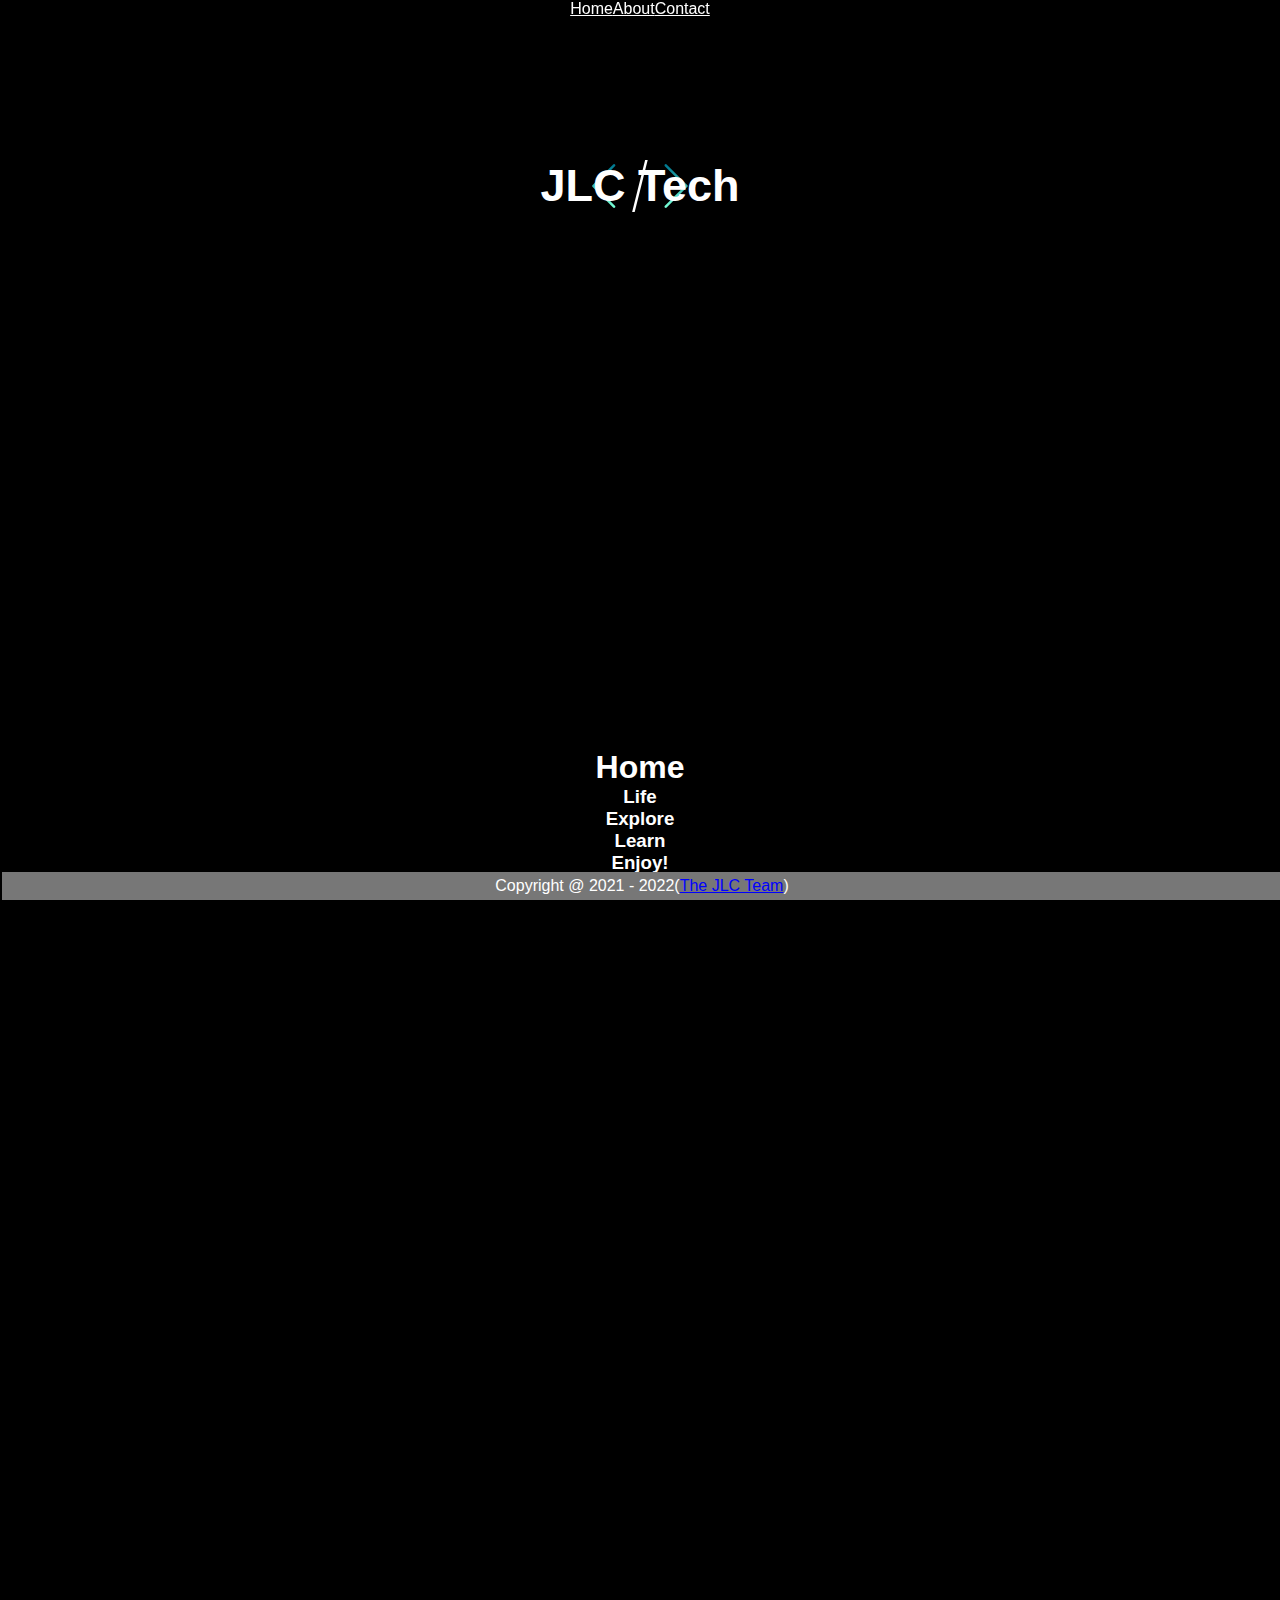
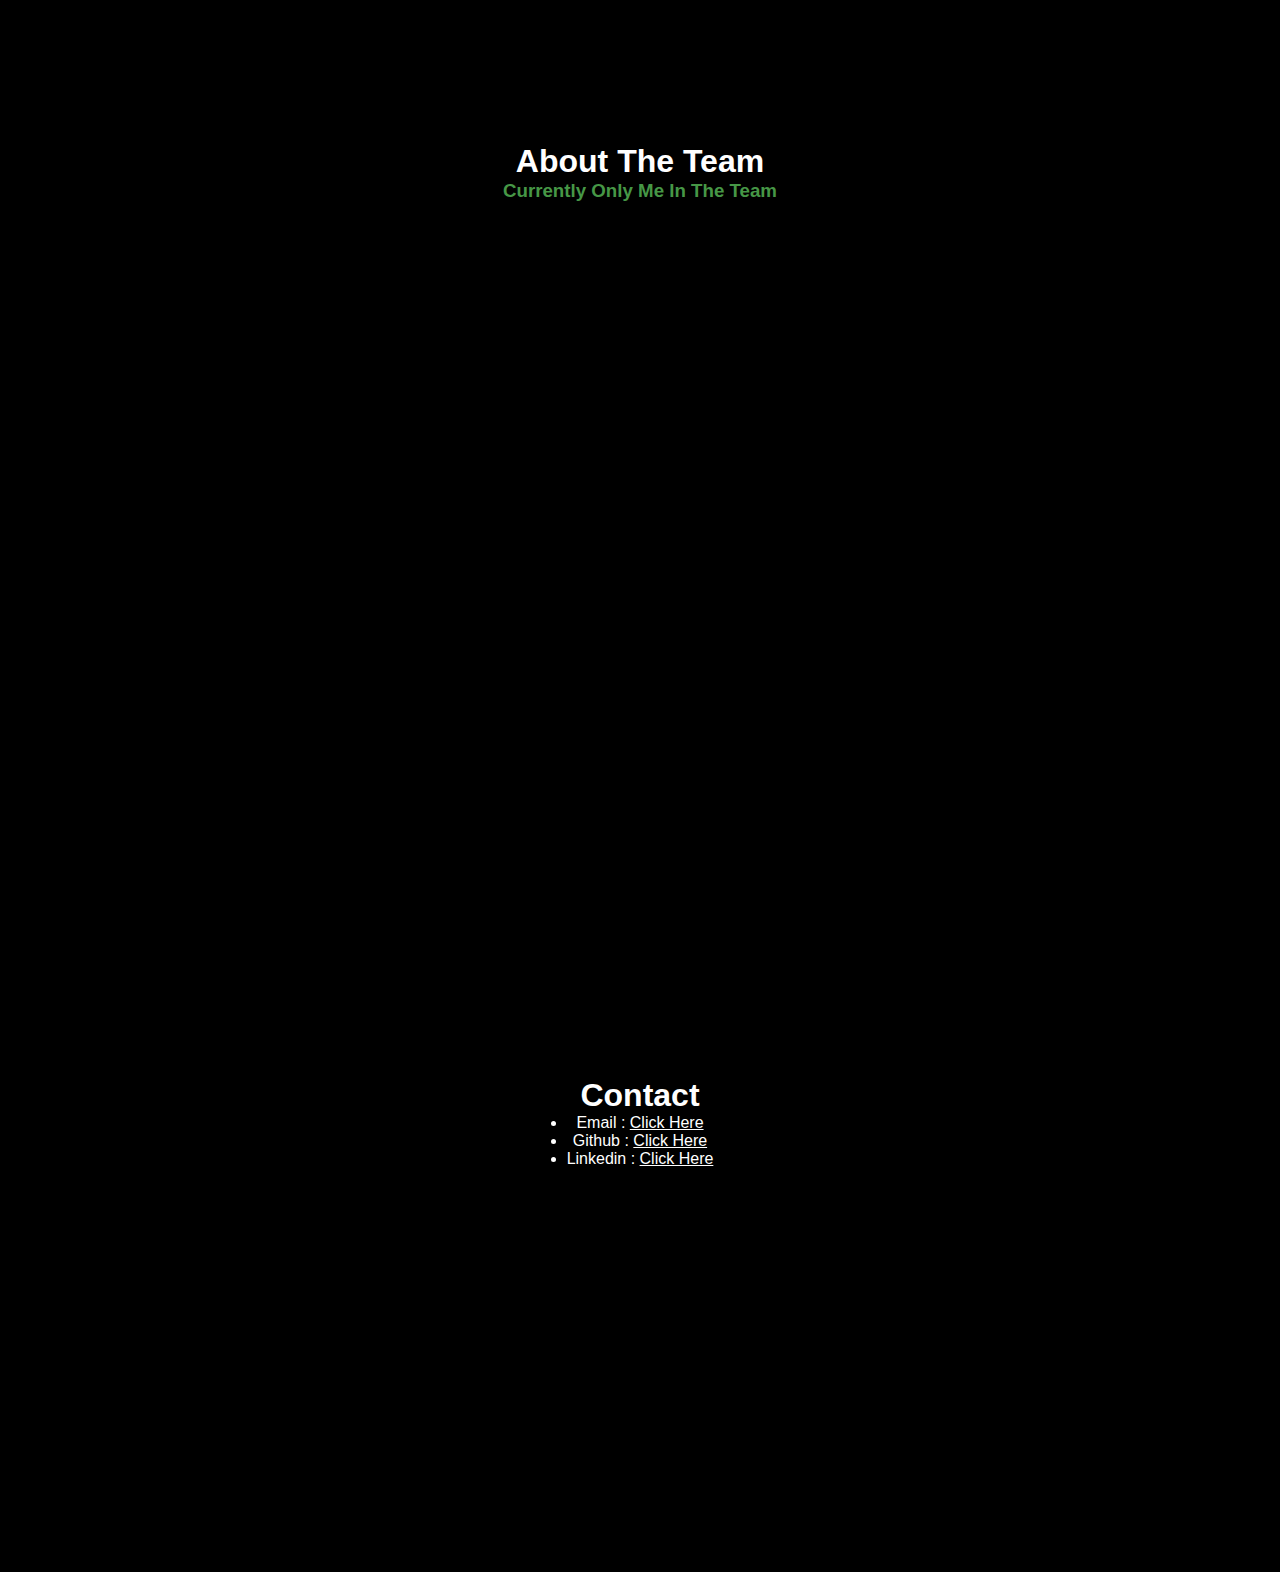
<file: main/index.html>
<!DOCTYPE html>
<meta charset="utf-8"> 
<meta name="viewport" content="width=device-width , initial scale=1.0">
<html lang="en">
  <head>
    <title>JLC Technologies</title>
    <link rel="stylesheet" type="text/css" href="css/styles.css">
  </head>
  <body> 
    
  <header>
    <div  class="header">
      <h2>JLC Tech</h2> 
    </div>
    
  </header>

  
    
      <menu class="menu">
        
        <span><a href="#home">Home</a></span>
        <!--<span><a href="#news">News</a></span>--> 
        <span><a href="#about">About</a></span>
        <span><a href="#contact">Contact</a></span>
      </menu>

      <div class="home-section"> 
        <div id="home" class="home-header">
          <h1>Home</h1>
        </div>
      <div class="home">
        <h3 >Life<br>Explore<br>Learn<br>Enjoy!<br></h3> 
        <h3><a href="../TPS/indexTPS.html #ElcEng"> Electronics </a>&
          <a href="../TPS/indexTPS.html #Softdev"> Software Engineering</a> & 
          <a href="../TPS/indexTPS.html #Progming"> Programming </a> </h3>

        <!--<div class="discord"> 
          <iframe src="https://discord.com/widget?id=1009805243518812271&theme=dark" width="350" height="500" allowtransparency="true" frameborder="0" sandbox="allow-popups allow-popups-to-escape-sandbox allow-same-origin allow-scripts"></iframe>
        </div>--> 

      </div>
      
      </div>
     
     <!--<div class="news">
        <h1 id="news">News</h1>

      </div> --> 


  <div id="about" class="section">
    <div class="about">
      <h1>About The Team</h1>
      <h3>Currently Only Me In The Team</h3>
      
      <!--<p>
        <br>My Education Level : 
        <br>Primary Education: <a href="https://www.ppdkk.edu.my/tag/sjkc-st-james/" target="_blank">SJK(C)St James [6E]</a>
        <br>Secondary Education: <a href="https://www.bing.com/ck/a?!&&p=beb63c15cfcc0618JmltdHM9MTY2MDk4MjgyOCZpZ3VpZD05N2YyZGI0Yy0zMWVhLTQ3ZTctODNiYy00YzQ2YzlkNDQ3M2ImaW5zaWQ9NTE1NA&ptn=3&hsh=3&fclid=15b267a2-205f-11ed-8284-e1608acc41db&u=a1aHR0cHM6Ly9tcy53aWtpcGVkaWEub3JnL3dpa2kvU2Vrb2xhaF9NZW5lbmdhaF9LZWJhbmdzYWFuX0xva19ZdWs&ntb=1" target="_blank"> SM LOK YUK (CF) Likas[Science Stream(5S3)]</a>
        <br>Tertiary Education(Currently): <a href="https://polikk.mypolycc.edu.my/" target="_blank">Politeknik Kota Kinabalu[Diploma Electronics Engineering (Computer)(DTK3A)]</a> 
      </p>--> 
    </div>
  </div>

  <div id="contact" class="section">
    <div class="contact"> 
      <h1>Contact</h1>
      <ul>
        <li> Email : <a href="mailto:jialecjl2016@outlook.com" target="_blank"> Click Here </a></li> 
        <li> Github : <a href="https://github.com/JIaLeChye" target="_blank"> Click Here </a> </li>
        <li> Linkedin : <a href="https://www.linkedin.com/in/jia-le-c-0a72a113a" target="_blank"> Click Here </a> </li>
      </ul>
    </div>
    </div>

  <footer class="footer">
    <p>Copyright @ 2021 - 2022(<a href="#about">The JLC Team</a>)</p>
  </footer>
  </body>
</html>
</file>
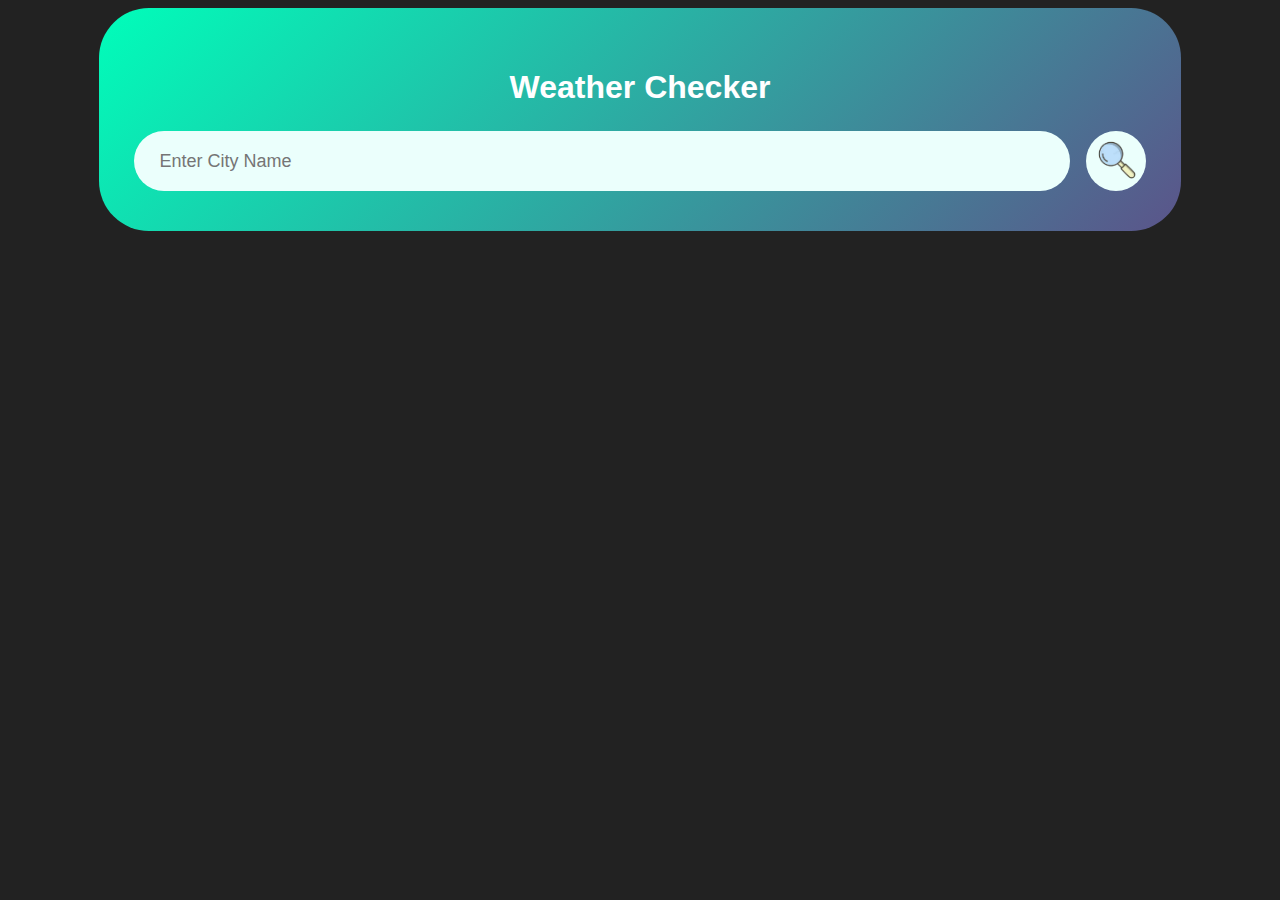
<file: WebDev/index.html>
<!DOCTYPE html>
<html lang="en">
<head>
    <meta charset="UTF-8">
    <meta name="viewport" content="width=device-width, initial-scale=1.0">
    <title>Weather Checker</title>
    <link rel="stylesheet" href="style.css"> 
</head>
<body>
    
    <div class="card">
        <h1>
            Weather Checker
        </h1>
        <div class="search">
            <input type="search" placeholder="Enter City Name" spellcheck="false">
            <button><img src="../WebDev/images/Search.png" alt="Search btn"></button>
        </div>
        
        
        <div class="weather">
            
            <div class="details">
                <div class="col">
                <img src="../WebDev/images/location.png" alt="location pic" class="location-icon">
                <p class="city"></p>
                </div>
                <div class="col">
                    <img src="../WebDev/images/Rain.png" alt="weather-icon" class="weather-icon">
                    <p class="status"></p>
                    <!--<p class="status-dec"></p>--> 
                    <p>Weather</p>
                </div>

                <div class="col">
                    <img src="../WebDev/images/temperature.png"  alt="temp pic" class="status-icon" >
                    <p class="temp"></p>
                    <p>Temperature</p>
                </div>
                <div class="col">
                    <img src="../WebDev/images/humidity.png" alt="humidity pic" class="status-icon" >
                    <p class="humidity"></p>
                    <p>Humidity</p>
                </div>
                <div class="col">
                    <img src="../WebDev/images/wind copy.png" alt="wind pic" class="status-icon" >
                    <p class="wind"></p>
                    <p>Wind</p>
                </div>
        </div>
        
        
            
        </div>
    </div>
    <script>
        const apiKey = "909602633b148ad7699671a0ef6ce0bf"; 
        const apiUrl = "https://api.openweathermap.org/data/2.5/weather?units=metric&q=";
        const searchBox = document.querySelector(".search input");
        const searchBtn = document.querySelector(".search button"); 
        const waetherIcon = document.querySelector(".weather-icon"); 
        
        async function checkWeather(city){
            const respone = await fetch(apiUrl + city + `&appid=${apiKey}`);
            var data = await respone.json(); 


            document.querySelector(".city").innerHTML = data.name;
            document.querySelector(".temp").innerHTML = data.main.temp + "°C"; 
            document.querySelector(".humidity").innerHTML = data.main.humidity + "%";
            document.querySelector(".wind").innerHTML = data.wind.speed + "km/h";
            document.querySelector(".status").innerHTML = data.weather[0].main ;
            //document.querySelector(".status-dec").innerHTML = data.weather[0].description; 

            if(data.weather[0].main =="Clouds")
        {
            waetherIcon.src= "images/Cloudy.png"
        }
        else if(data.weather[0].main =="Clear")
        {
            waetherIcon.src= "images/Sunny.png"
        }
        else if(data.weather[0].main == "Rain")
        {
            waetherIcon.src = "images/Rain.png"
        }

        document.querySelector(".weather").style.display="block"; 
        }

        searchBtn.addEventListener("click", ()=>{
        checkWeather(searchBox.value); 
        });

       
        checkWeather(); 
    </script>
    
    
</body>
</html>
</file>
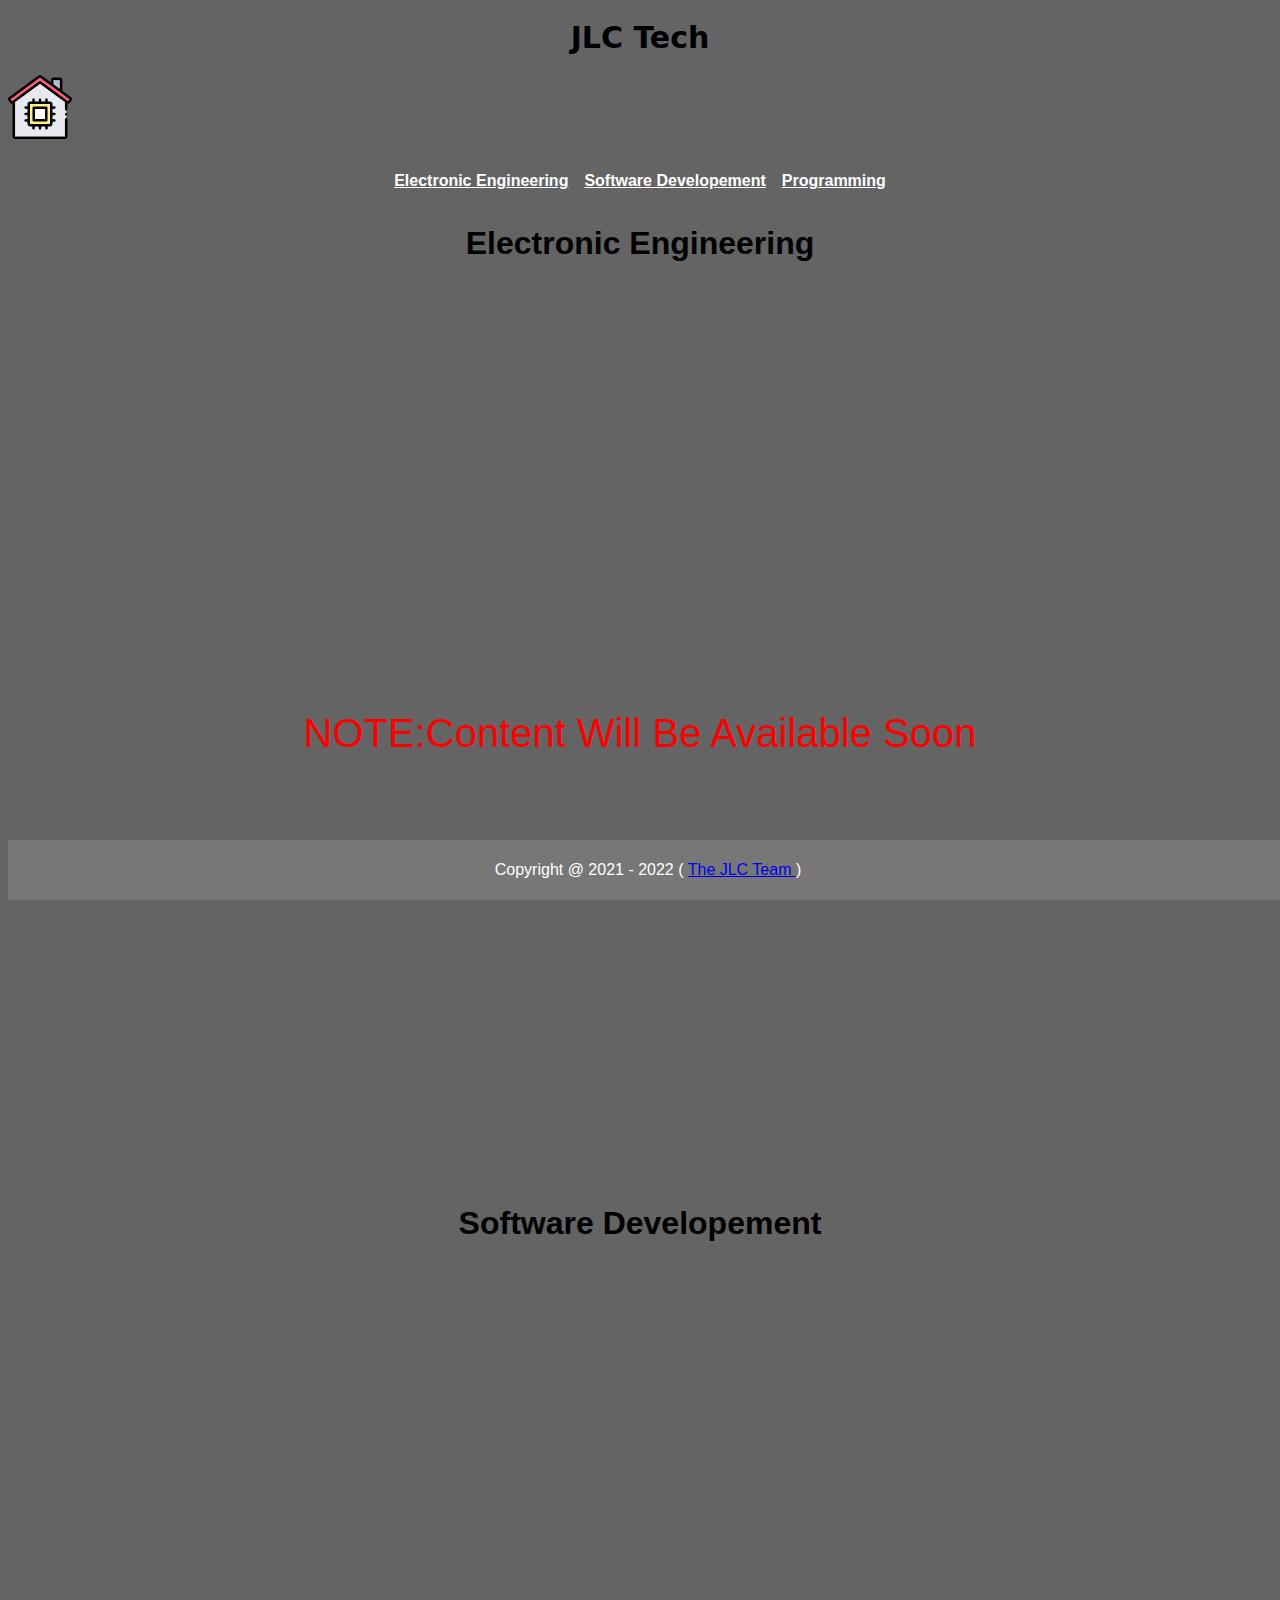
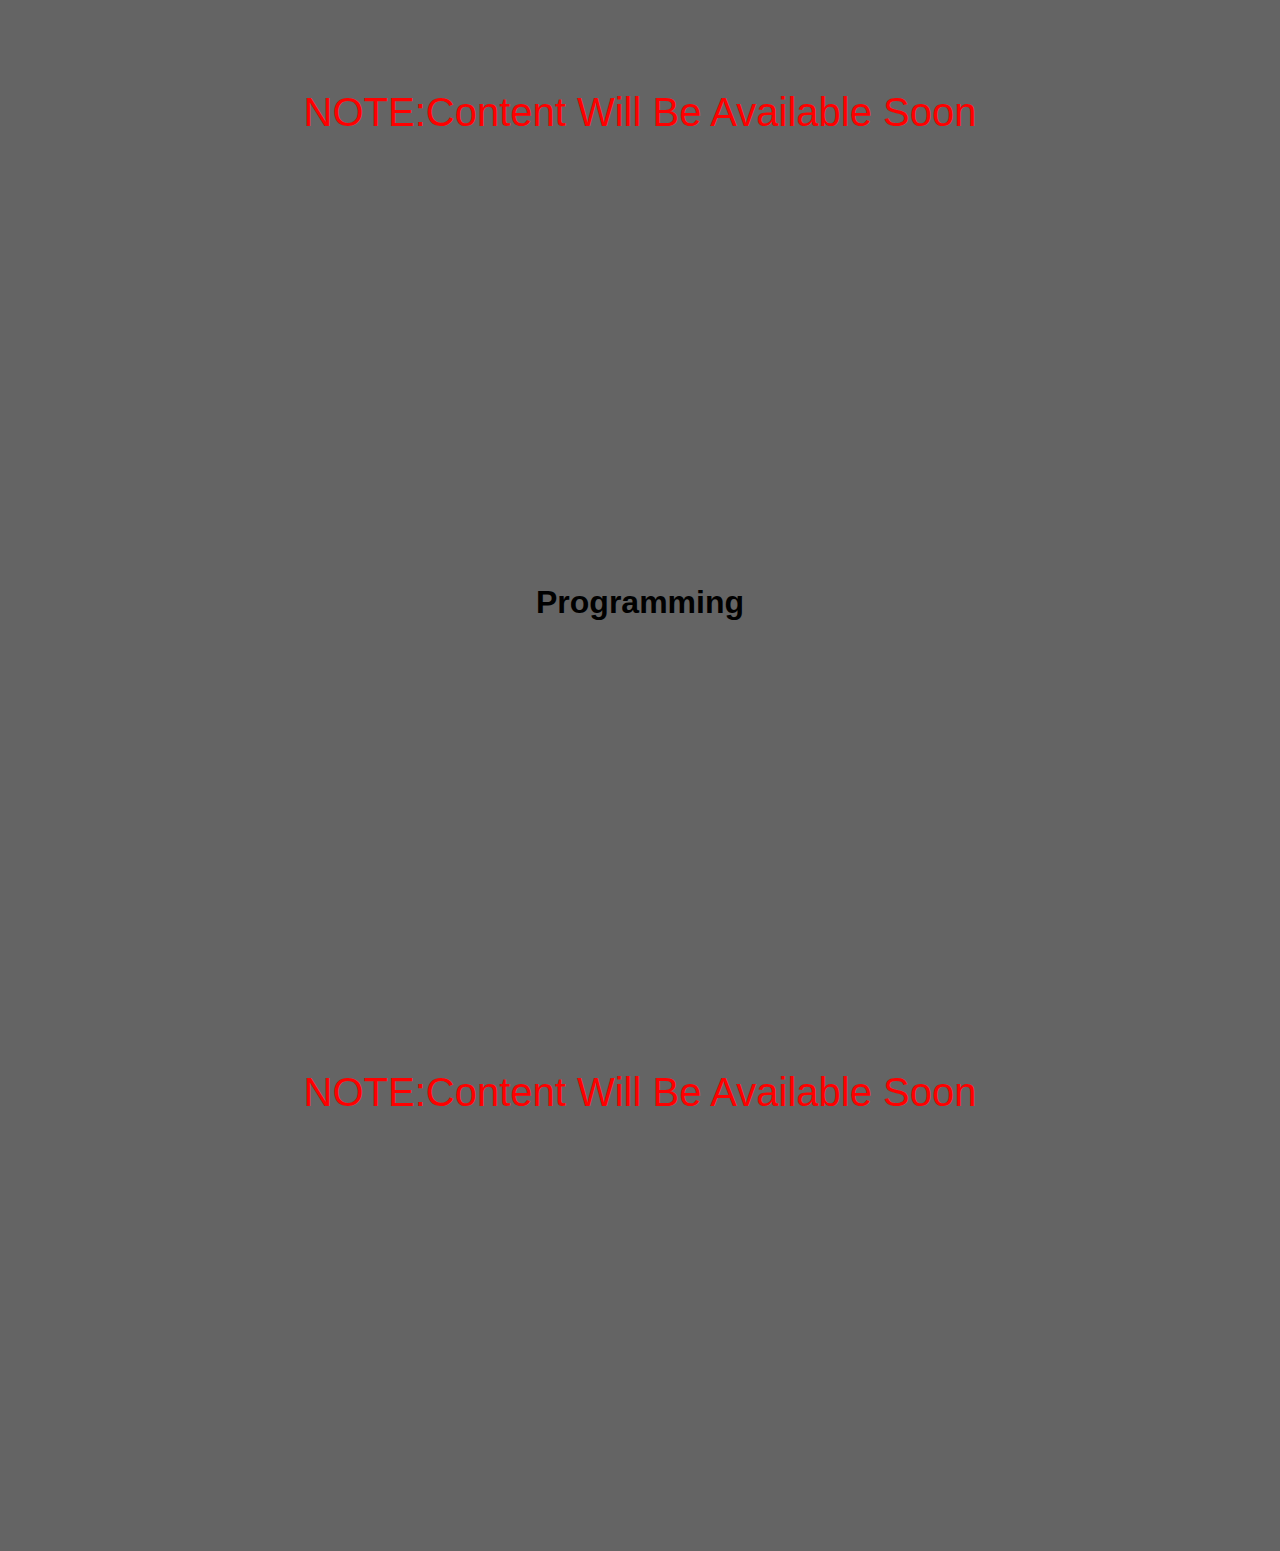
<file: indexTPS.html>
<!DOCTYPE html>

<html lang="en"> 
    <meta charset="utf-8"> 
    <meta name="viewport"  content="width=device-width , initial scale=1.0"> 
    <title>JLC Technologies</title>
    <link rel="stylesheet" type="text/css" href="css/stylesheetTPS.css"> 
</html>
<body> 

    <header>
    <div class="header"> 
        <h1>JLC Tech</h1>
    </div>
    </header>
    <div class="backtohome" type="btn"> 
        <btn>
            <a href="index.html">
            <img src="Images\smart-home.png" alt="return to home ">
            </a>
        </btn>
    </div>
    <menu class="menu"> 
        <span><a href="#ElcEng"> Electronic Engineering </a></span>
        <span> <a href="#Softdev"> Software Developement </a></span>
        <span> <a href="#Progming"> Programming </a></span>
    </menu>
    </header>
    <div class="ElcEng" id="ElcEng">
        <h1>Electronic Engineering</h1> 
    <div  class="section"> 
        <p>NOTE:Content Will Be Available Soon </p>
    </div>
    </div>

    <div class="Softdev" id="Softdev"> 
        <h1>Software Developement</h1>
    <div class="section">
        <p>NOTE:Content Will Be Available Soon </p>
    </div>
    </div>

    <div class="Progming" id="Progming"> 
        <h1>Programming</h1>
    <div  class="section">
        <p>NOTE:Content Will Be Available Soon </p>
    </div> 
    </div>

<footer class="footer"> 
    <p>Copyright @ 2021 - 2022 ( <a href="index.html#about"> The JLC Team </a>)  </p>
</footer>
</body>
</file>
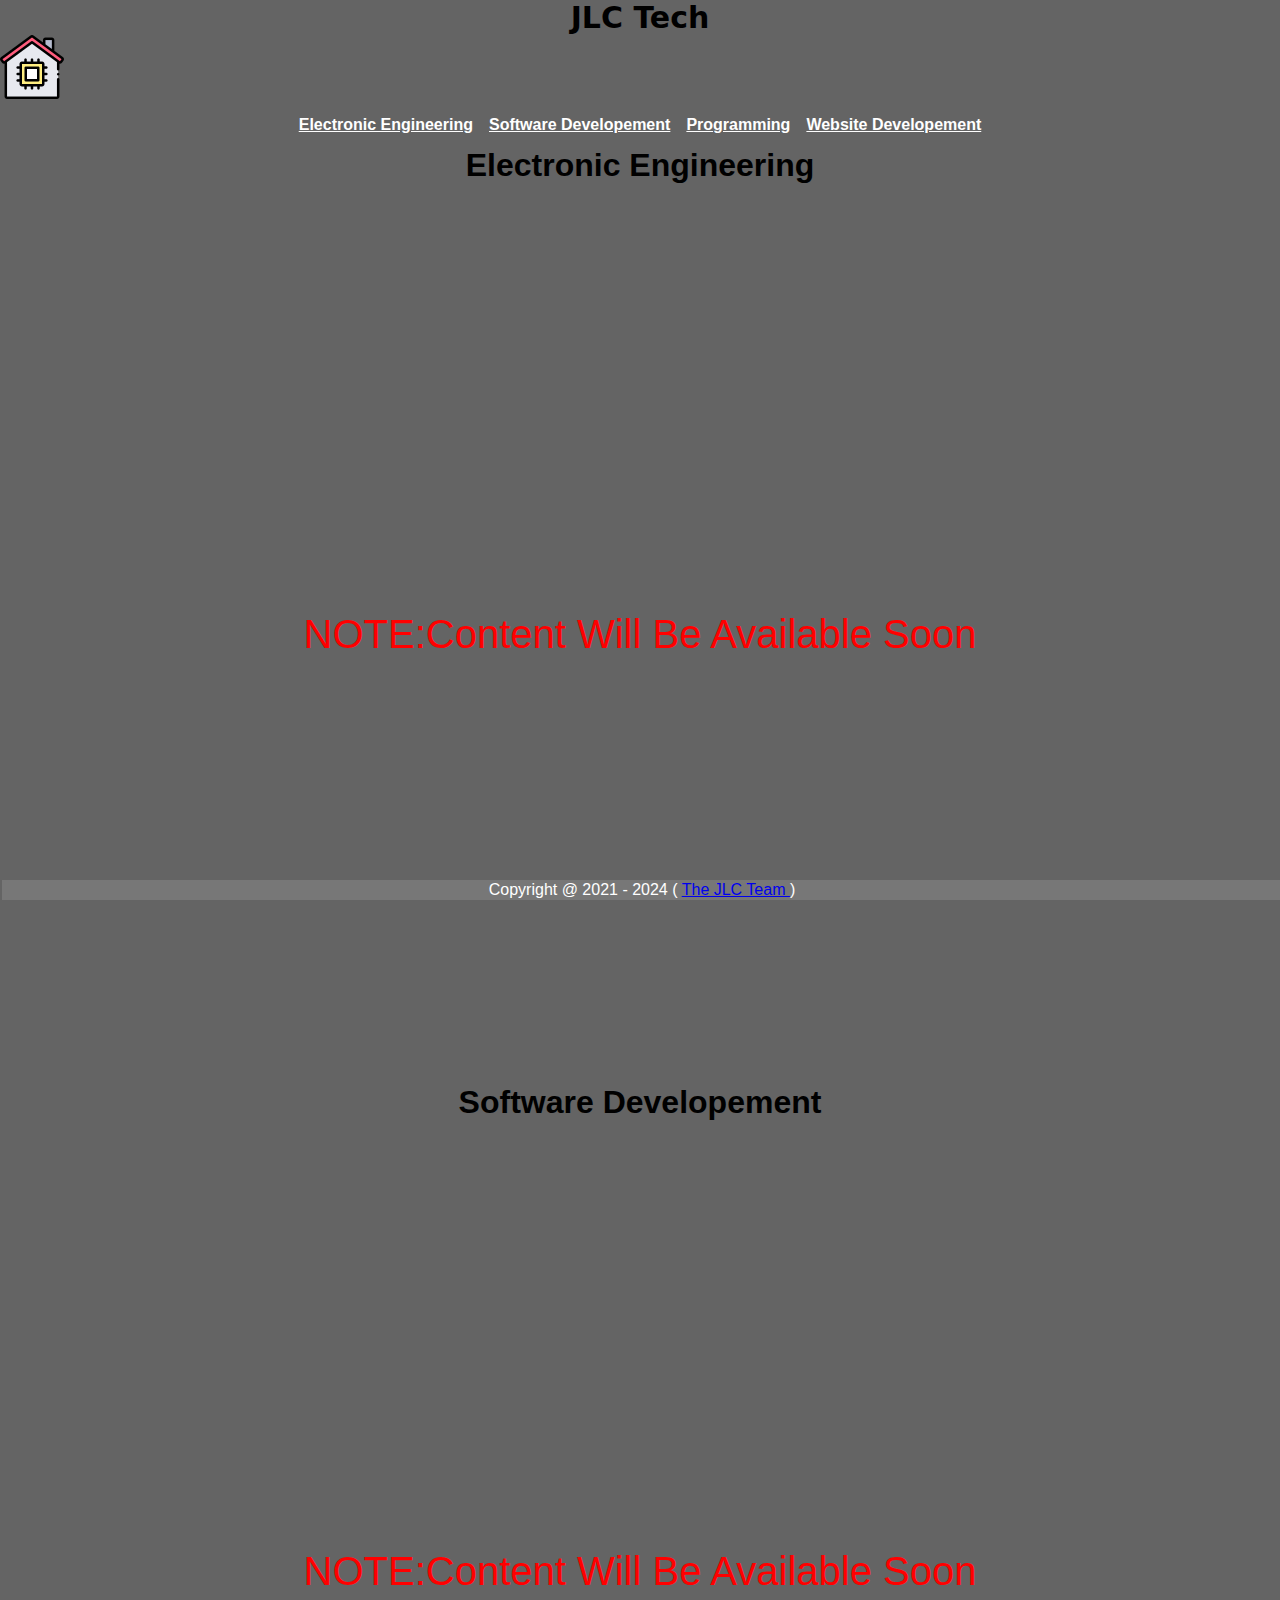
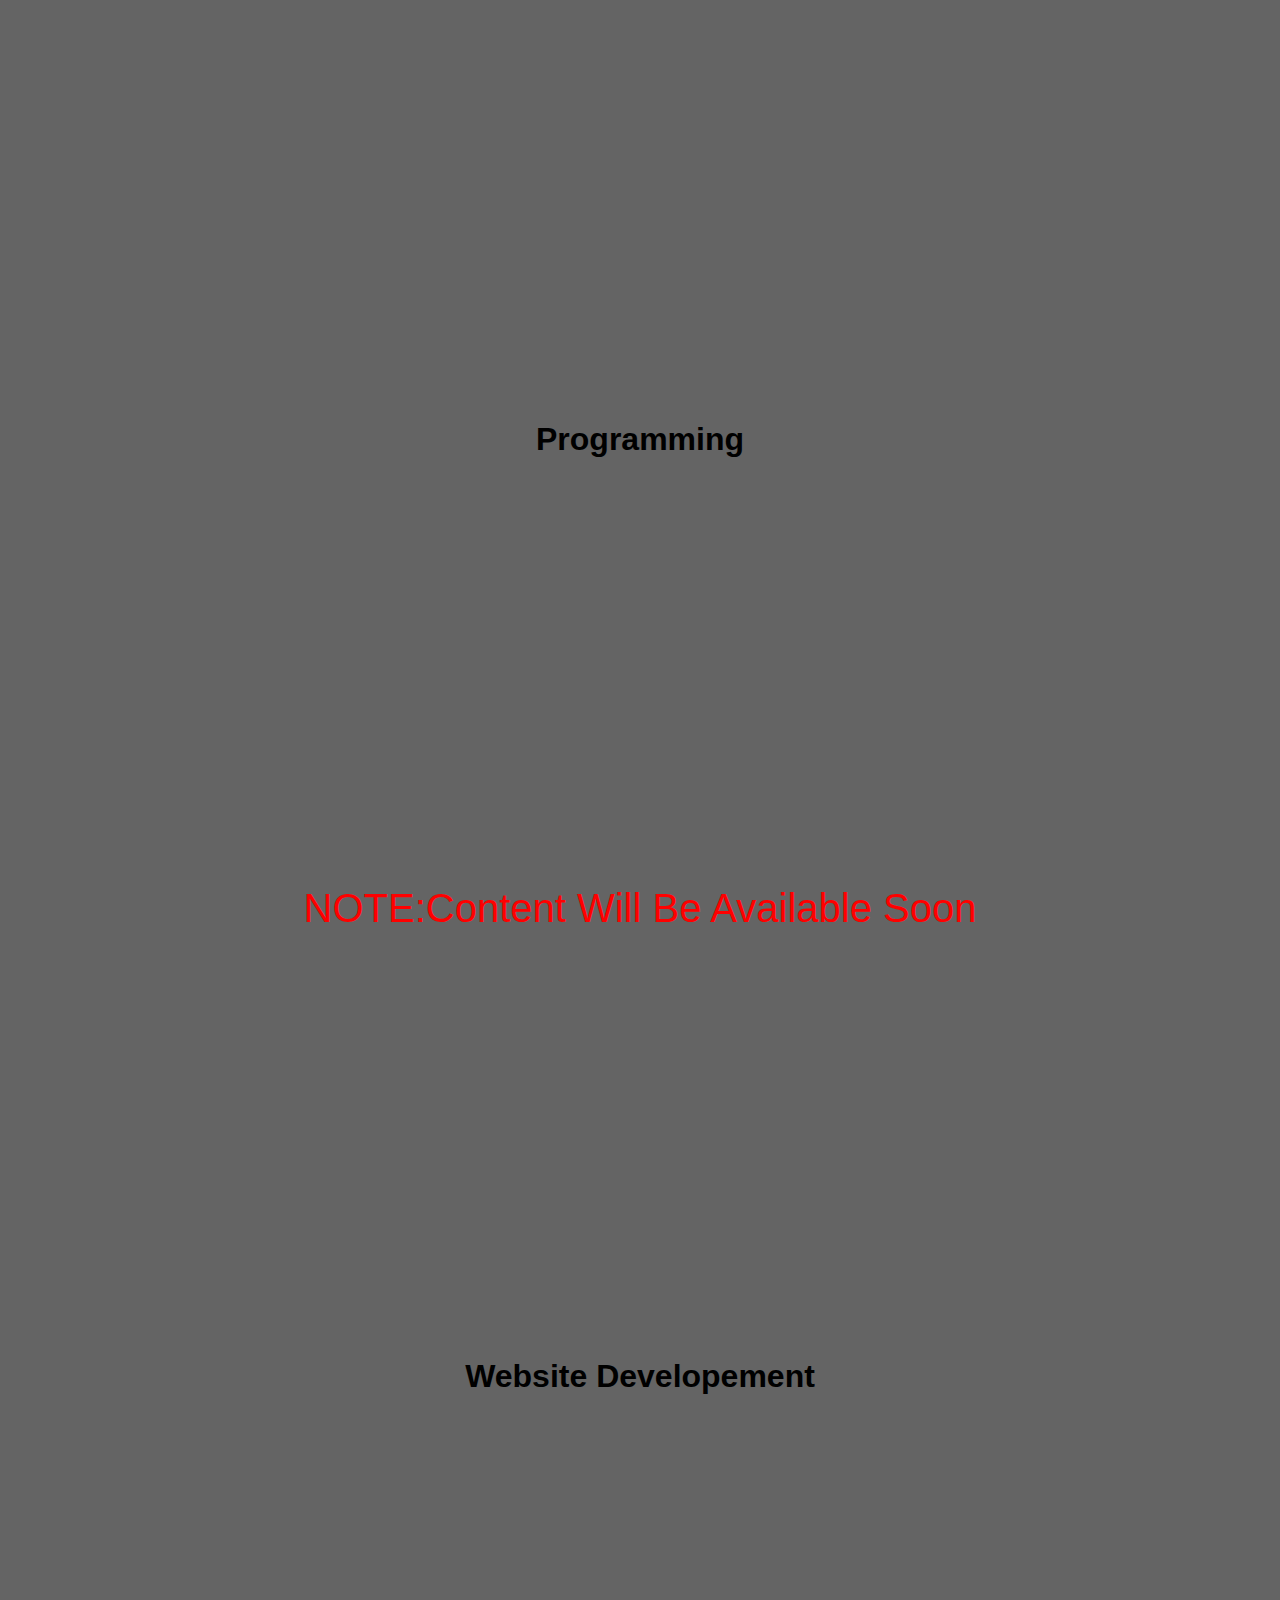
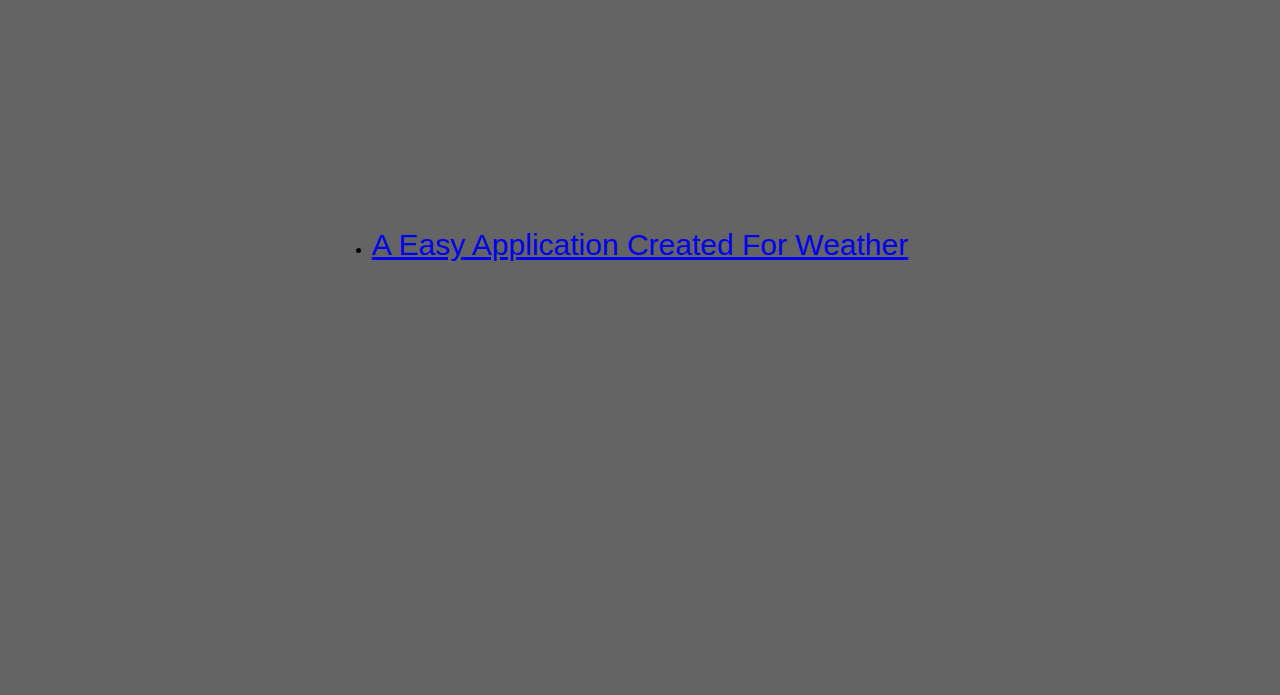
<file: TPS/indexTPS.html>
<!DOCTYPE html>

<html lang="en"> 
    <meta charset="utf-8"> 
    <meta name="viewport"  content="width=device-width , initial scale=1.0"> 
    <title>JLC Technologies</title>
    <link rel="stylesheet" type="text/css" href="css/stylesheetTPS.css"> 
</html>
<body> 

    <header>
    <div class="header"> 
        <h1>JLC Tech</h1>
    </div>
    </header>
    <div class="backtohome" type="btn"> 
        <btn>
            <a href="..\index.html">
            <img src="image/smart-home.png" alt="return to home ">
            </a>
        </btn>
    </div>
    <menu class="menu"> 
        <span><a href="#ElcEng"> Electronic Engineering </a></span>
        <span> <a href="#Softdev"> Software Developement </a></span>
        <span> <a href="#Progming"> Programming </a></span>
        <span> <a href="#WebDev"> Website Developement </a></span>
    </menu>
    </header>

    <div class="ElcEng" id="ElcEng">
        <h1>Electronic Engineering</h1> 
    <div  class="section"> 
        <p>NOTE:Content Will Be Available Soon </p>
    </div>
    </div>

    <div class="Softdev" id="Softdev"> 
        <h1>Software Developement</h1>
    <div class="section">
        <p>NOTE:Content Will Be Available Soon </p>
    </div>
    </div>

    <div class="Progming" id="Progming"> 
        <h1>Programming</h1>
    <div  class="section">
        <p>NOTE:Content Will Be Available Soon </p>
    </div> 
    </div>


    <div class="WebDev" id="WebDev"> 
        <div class="WebApp-Header"> 
            <h1 class="header">Website Developement</h1> 
        </div>
        <div class="section">
            <ul class="WebApps" id="WebApps"> 
                <li> 
                <a href="..\WebDev\index.html"> 
                 <!--<img src="image\Weather_App.png">-->
                 A Easy Application Created For Weather 
                  </a>
             </li>
    
            </ul>
        <!--<p> NOTE: Content Will Be Available Soon</p>-->
        </div>
    </div>

<footer class="footer"> 
    <p>Copyright @ 2021 - 2024 ( <a href="..\index.html#about"> The JLC Team </a>)  </p>
</footer>

</body>
</file>
<file: main/css/styles.css>
*, 
*::before,
*::after{
  margin: 0;
  padding:0;
  box-sizing: border-box;
  color:white;
}

  body {
    font-family: Arial, Helvetica, sans-serif;
    background-color: black;
    height: 100%;
  }

 
  
  /* Style the header */
  header{
    padding: 0px;
    text-align: center;
    font-size: 30px;
    color: white;
    background-image:  url(../Images/headerbackgroung.png);
    /*Set Height*/
    height:30%;
    /*Set The Img Position*/
    background-position: center;
    background-repeat: no-repeat;
    background-size: cover;
    position: relative;
    margin: 10rem; 
    flex-wrap: wrap;
  }

  .section{
    min-width: -moz-fit-content;
    min-width: -webkit-fill-available;
    min-width: fit-content;
    min-height: 100vh;
    padding: 0px;
    align-items: center;
    align-content: center;
    justify-content: center;
    position: relative;
    text-align: center;
    background-color: transparent;
    display: -webkit-flex; /*(Make all content on the center)*/
    flex-direction: column;
    text-align: center;
    z-index: 0;
    margin-top: 50px;
  }
    

  /*For menu */
  .menu {
    padding: 0px;
    display: flex; 
    flex-direction:row ;
    /*padding-inline-start: 0px;*/
    justify-content: center;
    position: fixed;
    text-align: center;
    top: 0px;
    width: 100%;
    height: 50px;
    z-index: 2;
  }

  .menu ul{
    display: flex;
    flex-direction: row;
    list-style-type: none;
    margin: 0;
    padding: 0; 
    overflow: hidden;
    background-color: transparent;
    /*align-items: center;*/
    /*text-align:center;*/
    -webkit-backdrop-filter: blur(5px);
    backdrop-filter: blur(5px);
    width: 100%;
    justify-content: center;
  }
  .menu li {
    float: center;
    /*background-color: #111;*/
    /*width: fit-content;*/
    justify-content: center;
  }

  .menu  li a {
    display:block;
    color: white;
    text-align: center;
    padding: 10px 20px; 
    text-decoration: none;
  }

/*------Back To Top ICO------*/
/*.Back_To_Top{
  position:fixed; 
  font-size: 24px;
}*/

.To_Top_Btn{
  display: none; /* Hidden by default */
  position: fixed; /* Fixed/sticky position */
  bottom: 20px; /* Place the button at the bottom of the page */
  right: 30px; /* Place the button 30px from the right */
  z-index: 99; /* Make sure it does not overlap */
  border: none; /* Remove borders */
  outline: none; /* Remove outline */
  background-color: #555; /* Set a background color */
  color: white; /* Text color */
  cursor: pointer; /* Add a mouse pointer on hover */
  padding: 15px; /* Some padding */
  border-radius: 10px; /* Rounded corners */
  font-size: 24px; /* Increase font size */
}

.To_Top_Btn:hover{
  background-color: black;
}

.To_Top_Btn i {
  font-size: 24px;
}

  
  /*.menu span a {
    display: block;
    padding: 8px;
    background-color: transparent;
    text-align: center;
    font-weight: bold;
    color: white;
  }
 
  .menu span a:hover{
    color: blue;
  }*/
  /*-----------Home-----------*/ 

  /*.home img {
    height: fit-content;
    width: fit-content;
    padding: 100%0;
    position: relative;
  }*/
  .home-section {
    /*background-image:url(../Images/circuit-designed-form-brain_49459-557.jpg) ;   
    background-size:cover;
    background-position: center;
    background-repeat: no-repeat; */
    flex-direction: column;
    width :100%;
    min-height: 100vh;
    padding:0px; 
    align-content: center;
    justify-content: center;
  }
  .home-header  { 
    /*align-items: top;*/ 
    text-align: center;
    color: white;
    padding: 0px; 
    margin-block-start: 0px;
    margin-block-end: 0px;
  }

  .home {
    align-items: center;
    text-align: center;
    display:flex;
    flex-direction: column;
  }
  
  .home h3{
    padding: 0px;
    color: white;
    align-content: center;
   }
  /*-----Buttons-----*/ 
  .button{
    align-items: center;
    row-gap: 10px;
    column-gap: 10px;
    height: 100px;
    flex-wrap:wrap;
  }

 

  .glow-on-hover {
    width: 220px;
    height: 50px;
    border: none;
    outline: none;
    color: #fff;
    background: #111;
    cursor: pointer;
    position: relative;
    z-index: 1;
    border-radius: 20px;
    box-sizing:border-box; 
    margin: 5px;
  }

  .glow-on-hover:before {
    content: '';
    background: linear-gradient(45deg, #ff0000, #ff7300, #fffb00, #48ff00, #00ffd5, #002bff, #7a00ff, #ff00c8, #ff0000);
    position: absolute;
    top: -2px;
    left:-2px;
    background-size: 400%;
    z-index: -1;
    filter: blur(5px);
    width: calc(100% + 4px);
    height: calc(100% + 4px);
    animation: glowing 20s linear infinite;
    opacity: 0;
    transition: opacity .3s ease-in-out;
      border-radius: 10px;
  }

  .glow-on-hover:active {
    color: #000
  }

  .glow-on-hover:active:after {
    background: transparent;
  }

  .glow-on-hover:hover:before {
    opacity: 1;
  }

  .glow-on-hover:after {
    z-index: -1;
    content: '';
    position: absolute;
    width: 100%;
    height: 100%;
    background: #111;
    left: 0;
    top: 0;
    border-radius: 10px;
  }

  @keyframes glowing {
    0% { background-position: 0 0; }
    50% { background-position: 400% 0; }
    100% { background-position: 0 0; }
  }
  .glow-on-hover a{
    align-items: center;
    justify-content: center;
    width: 100%;
    height:100%;
    border:5px; 
  }

/*-----About-------*/
  .about-header {
    padding: 10px;
    width: auto;
    position: relative;
    align-items: center;
    color: white;
  }

  .about h3{
    text-align: center;
    color: #469746;
  }
  .about p{
    color: white; 
    padding:0px; 
    width: auto;
    font-weight: lighter;
    text-align: left;
  }

  .about a{
    color: #777;
  }

  .about a:hover{
    color: #8777;
  }


  /*--------Contact-------*/ 
  

  .nav{
    max-width: 80rem;
    display: flex;
    align-items: center;
    pointer-events: none;
  }

  .nav:hover{
    pointer-events: auto;
  }

  .sm-header{
    font-size:2.6rem; 
    text-transform: uppercase;
    cursor: pointer;
    pointer-events: auto;
    color: #fff;
  }

  .line{
    width:15rem;
    height: 3px;
    background-color: #fff;
    margin-left: 2rem;
    margin-right: auto;
    transform: scaleX(0.2);
    transform-origin: left;
    transition: transform 0.5s;

  }

  .nav:hover .line{
    transform: scaleX(1);
  }

  .nav-list{
    display: flex;
    list-style: none;
  }

  .nav-item{
    margin-inline: 2.5rem;
    opacity: 0;
    transition: transform 0.5s opacity 0.5s; 
    display: flex;
  }

  .nav-item:nth-child(odd){
    transform:translateY(5rem);
  }

  .nav-item:nth-child(even){
    transform:translateY(-5rem); 
  }

  .nav:hover .nav-item{
    opacity:1;
    transform: translateY(0);
  }

  .nav-link{
    font-size:3.6rem;
    color: #fff;
  }

  .nav-link i{
    transition:color 0.5s;
  }

  .nav-link:hover i.fa-google-plus-square{
    color:#dd4b39;
  }

  .nav-link:hover i.fa-github-square{
    color: #3b5998;
  }

  .nav-link:hover i.fa-linkedin{
    color:#0077b5
  }


  /* Quick-Link-Header*/ 
 .ql ul li  {
    text-align: center;
    display:flex;
    flex-direction: column; 
    align-items: center;
    /* flex-wrap: nowrap; 
    max-width: -moz-fit-content;
    max-width: fit-content;
    /* max-width: fit-content;*/
    list-style: none;
    justify-content: center;
    /* margin: 10px;*/
  }

  .Quick-Link-Header
  {
    color: white;
    display:inline-flexbox;
  }

  .ql-images{
    /* text-align: center; */
    align-items: center;
    display: flex;
    /* max-width:fit-content; */
    justify-content: center;
    flex-direction: column;
    
  }

  /* Style the footer */
  .footer{
    background-color: #777;
    padding: 5px;
    text-align: center;
    color: white;
    position: fixed;
    bottom: 0px;  
    right: 2px;   
    width: 100%;  
    left: 2px;
  }
  .footer a
  {
    color:blue;
  }
  
/* Responsive layout - makes the menu and the content (inside the section) sit on top of each other instead of next to each other */
  @media (max-width: 600px) {
    section {
      -webkit-flex-direction: column;
      flex-direction: column;
      height: 100%;
    }
  }
</file>
<file: WebDev/style.css>
*{
    /* margin: auto; */
    /* padding:0;  */
    font-family: 'Poppins', sans-serif;
    /* box-sizing: border-box; */
    /* display: flex; */
}

body{
    background: #222;
}

.card{
    width: 80%;
    /* max-width: fit-content; */
    /* max-height: fit-content; */
    background: linear-gradient(135deg, #00feba,#5b548a);
    color: #fff; 
    margin:auto;
    border-radius: 50px;
    padding: 40px 35px ;
    /* text-align: center; */
    justify-content: center;
    display: flex;
    align-items: center;
    align-content:center; 
    flex-wrap: wrap; 
}
.card h1{
    /*padding: 10px, 25px;*/
    display: flex;
    margin-bottom: 25px;

}

.search{ 
    width: 100%;
    display: flex;
    align-items: center;
    justify-content: space-between;

}
.search input{
    border: 0;
    outline: 0;
    background: #ebfffc;
    color:#555; 
    padding: 10px 25px ;
    height: 60px;
    border-radius: 30px;
    flex: 1;
    margin-right: 16px;
    font-size: 18px;
}

.search button{
    border: 0;
    outline: 0;
    background: #ebfffc;
    border-radius: 50%;
    width: 60px;
    height: 60px;
    cursor: pointer;
}

.search button img {
    width: 50px;

}

.col{
    padding: 5px;
    justify-content: center;
    align-items: center;
    text-align: center;
}
.weather-icon,.location-icon, .status-icon {
    width: 170px;
    margin-top: 30px;
    padding: 5px;
}


.weather h1{
    font-size: 80px;
    font-weight: 500;

}
.weather h2{
    font-size: 45px;
    font-weight: 400;
    margin-top: -10px;
    
}

.details{
    display: inline-flex;
    align-items: center;
    justify-content: center;
    padding: 0 20px;
}

.weather {
    display:none; 
}
</file>
<file: css/stylesheetTPS.css>
*{
    box-sizing: border-box;

}

body{
    font-family: Arial, Helvetica, sans-serif;
    background-color: rgb(100, 100, 100);
    height: 100%;
}

.header h1{
  text-align: center;
  color: black;
  font-family:system-ui, -apple-system, BlinkMacSystemFont, 'Segoe UI', Roboto, Oxygen, Ubuntu, Cantarell, 'Open Sans', 'Helvetica Neue', sans-serif !important;
  font-size: 30px;
  height: 30%;
}

 /* Container for flexboxes  */
 .section {
  min-width: fit-content;
  min-height: 100vh;
  padding:0px; 
  align-items: center;
  align-content: center;
  justify-content: center;
  position: relative;
  text-align: center;
  background-color: transparent;
  display: -webkit-flex; /*(Make all content on the center)*/ 
  flex-direction: column;
  text-align: center;

  }
/*For Menu*/
.menu {
    padding: 5px;
    display: flex; 
    flex-direction:row ;
    /*padding-inline-start: 0px;*/
    justify-content: center;
   
  }
  

  .menu span a {
    display: block;
    padding: 8px;
    background-color: transparent;
    text-align: center;
    font-weight: bold;
    color: white;
  }
 
  .menu span a:hover{
    color: blue;
  }
/*-------------Content------------*/ 
  .ElcEng h1{
    text-align: center;
  }
  .ElcEng p{
    color:red;
    font-size: 40px;
  }

  .Softdev h1{
    text-align: center;
  }
  .Softdev p{
    color:red;
    font-size: 40px;
  }

  .Progming h1{
    text-align: center;
  }
  .Progming p{
    color:red;
    font-size: 40px;
  }


  .footer {
    background-color: #777;
    padding: 5px;
    text-align: center;
    color: white;
    position: fixed;
    bottom: 0px;  
    /*right: 2px;*/   
    width: 100%;  
    /*left: 2px;*/

  }

  /*Responsive layout -- makes the menu and content (inside the section) sit on top of each other instead of next to each other */ 

  @media (max-width:600px ) 
  {
    section{
      -webkit-flex-direction: column; 
      flex-direction:column;
      height:100%;
    }
  }
</file>
<file: TPS/css/stylesheetTPS.css>
*, 
*::before,
*::after{
  margin: 0;
  padding:0;
  box-sizing: border-box;
}

body{
    font-family: Arial, Helvetica, sans-serif;
    background-color: rgb(100, 100, 100);
    height: 100%;
}

.header h1{
  text-align: center;
  color: black;
  font-family:system-ui, -apple-system, BlinkMacSystemFont, 'Segoe UI', Roboto, Oxygen, Ubuntu, Cantarell, 'Open Sans', 'Helvetica Neue', sans-serif !important;
  font-size: 30px;
  height: 30%;
}

 /* Container for flexboxes  */
 .section {
  min-width: fit-content;
  min-height: 100vh;
  padding:0px; 
  align-items: center;
  align-content: center;
  justify-content: center;
  position: relative;
  text-align: center;
  background-color: transparent;
  display: -webkit-flex; /*(Make all content on the center)*/ 
  flex-direction: column;
  text-align: center;

  }
/*For Menu*/
.menu {
    padding: 5px;
    display: flex; 
    flex-direction:row ;
    /*padding-inline-start: 0px;*/
    justify-content: center;
   
  }
  

  .menu span a {
    display: block;
    padding: 8px;
    background-color: transparent;
    text-align: center;
    font-weight: bold;
    color: white;
  }
 
  .menu span a:hover{
    color: blue;
  }
/*-------------Content------------*/ 
  .ElcEng h1{
    text-align: center;
  }
  .ElcEng p{
    color:red;
    font-size: 40px;
  }

  .Softdev h1{
    text-align: center;
  }
  .Softdev p{
    color:red;
    font-size: 40px;
  }

  .Progming h1{
    text-align: center;
  }
  .Progming p{
    color:red;
    font-size: 40px;
  }

/** WEBDEV **/
.WebDev
{
  align-content: center;
  text-align: center;
}
.WebDev h1{
  text-align: center;
}
.WebApps a
{
  text-align: center;
  font-size: 30px;
}
.WebDev p{
  color: red;
  font-size: 40px;
}





  /*------------------- 
     Style the footer 
  ---------------------*/



  .footer{
    background-color: #777;
    padding: 1px;
    text-align: center;
    color: white;
    position: fixed;
    bottom: 0px;  
    right: 2px;   
    width: 100%;  
    left: 2px;
  }

  /*Responsive layout -- makes the menu and content (inside the section) sit on top of each other instead of next to each other */ 

  @media (max-width:600px ) 
  {
    section{
      -webkit-flex-direction: column; 
      flex-direction:column;
      height:100%;
    }
  }
</file>
